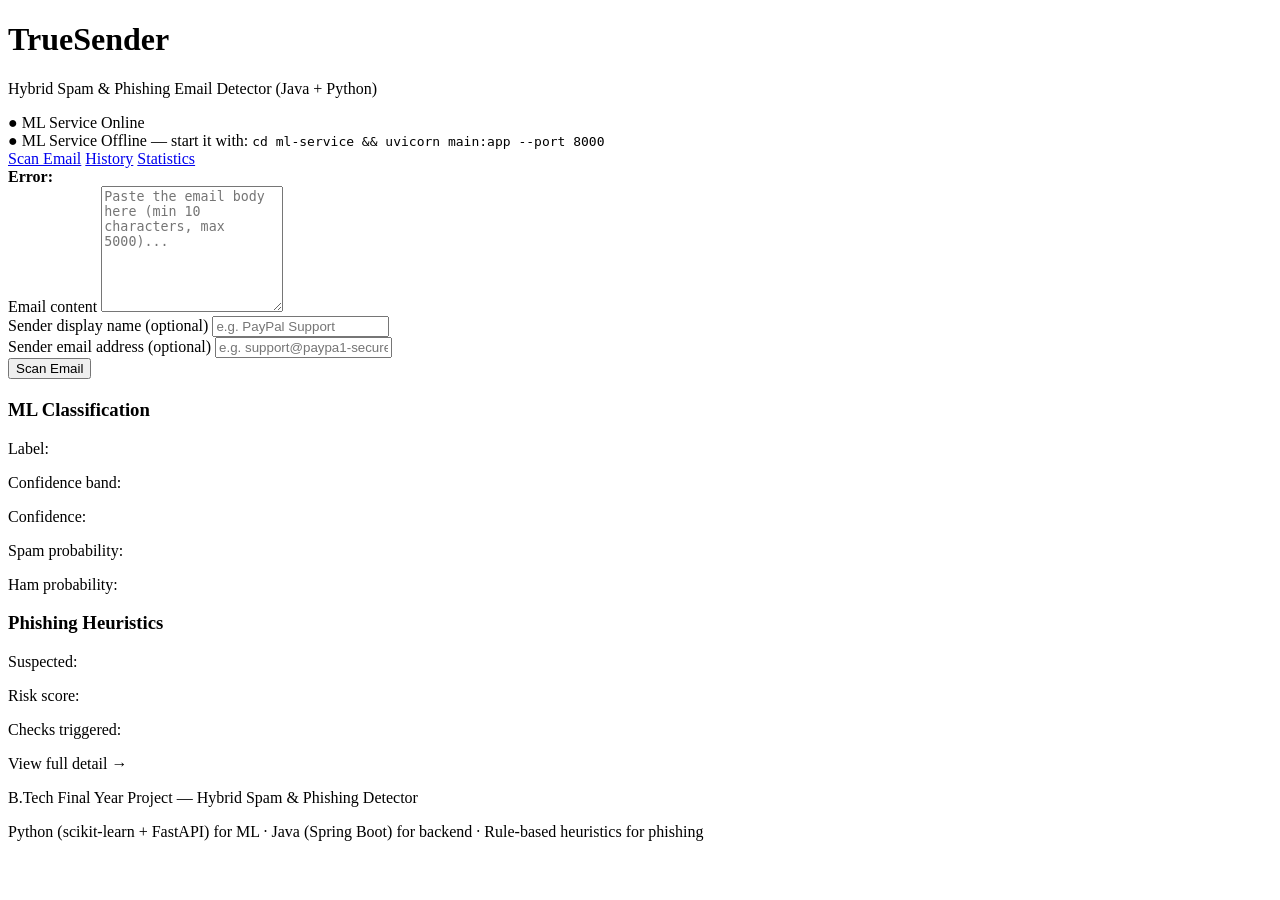
<file: backend/target/classes/templates/index.html>
<!DOCTYPE html>
<html lang="en" xmlns:th="http://www.thymeleaf.org">
<head>
    <meta charset="UTF-8">
    <title>TrueSender - Spam &amp; Phishing Email Detector</title>
    <link rel="stylesheet" th:href="@{/css/style.css}">
</head>
<body>
<div class="container">
    <header>
        <h1>TrueSender</h1>
        <p class="subtitle">Hybrid Spam &amp; Phishing Email Detector (Java + Python)</p>
        <div th:if="${mlServiceOnline}" class="status status-online">● ML Service Online</div>
        <div th:unless="${mlServiceOnline}" class="status status-offline">
            ● ML Service Offline — start it with: <code>cd ml-service &amp;&amp; uvicorn main:app --port 8000</code>
        </div>
    </header>

    <nav>
        <a href="/">Scan Email</a>
        <a href="/history">History</a>
        <a href="/stats">Statistics</a>
    </nav>

    <div th:if="${error}" class="alert alert-error">
        <strong>Error:</strong> <span th:text="${error}"></span>
    </div>

    <form method="post" action="/scan" class="scan-form">
        <label for="emailText">Email content</label>
        <textarea id="emailText" name="emailText" rows="8"
                  placeholder="Paste the email body here (min 10 characters, max 5000)..." required></textarea>

        <div class="form-row">
            <div class="form-col">
                <label for="senderDisplayName">Sender display name (optional)</label>
                <input type="text" id="senderDisplayName" name="senderDisplayName" placeholder="e.g. PayPal Support">
            </div>
            <div class="form-col">
                <label for="senderEmail">Sender email address (optional)</label>
                <input type="text" id="senderEmail" name="senderEmail" placeholder="e.g. support@paypa1-secure.ru">
            </div>
        </div>

        <button type="submit" class="btn-scan">Scan Email</button>
    </form>

    <div th:if="${result}" class="result-card"
         th:classappend="${result.finalVerdict == 'SAFE'} ? 'result-safe' :
                          (${result.finalVerdict == 'HIGH RISK'} ? 'result-danger' : 'result-warning')">
        <h2 th:text="${result.finalVerdict}"></h2>

        <div class="result-grid">
            <div class="result-section">
                <h3>ML Classification</h3>
                <p>Label: <strong th:text="${result.mlLabel}"></strong></p>
                <p>Confidence band: <strong th:text="${result.confidenceBand}"></strong></p>
                <p>Confidence: <span th:text="${#numbers.formatPercent(result.mlConfidence, 1, 0)}"></span></p>
                <p>Spam probability: <span th:text="${#numbers.formatPercent(result.spamProbability, 1, 0)}"></span></p>
                <p>Ham probability: <span th:text="${#numbers.formatPercent(result.hamProbability, 1, 0)}"></span></p>
            </div>
            <div class="result-section">
                <h3>Phishing Heuristics</h3>
                <p>Suspected: <strong th:text="${result.phishingSuspected ? 'YES' : 'NO'}"></strong></p>
                <p>Risk score: <strong th:text="${#numbers.formatPercent(result.phishingRiskScore, 1, 0)}"></strong></p>
                <p>Checks triggered: <span th:text="${result.phishingTriggeredChecks} + ' / ' + ${result.phishingTotalChecks}"></span></p>
                <p><a th:href="@{'/scan/' + ${result.id}}">View full detail →</a></p>
            </div>
        </div>
    </div>

    <footer>
        <p>B.Tech Final Year Project — Hybrid Spam &amp; Phishing Detector</p>
        <p class="tech-credits">Python (scikit-learn + FastAPI) for ML &middot; Java (Spring Boot) for backend &middot; Rule-based heuristics for phishing</p>
    </footer>
</div>
</body>
</html>
</file>
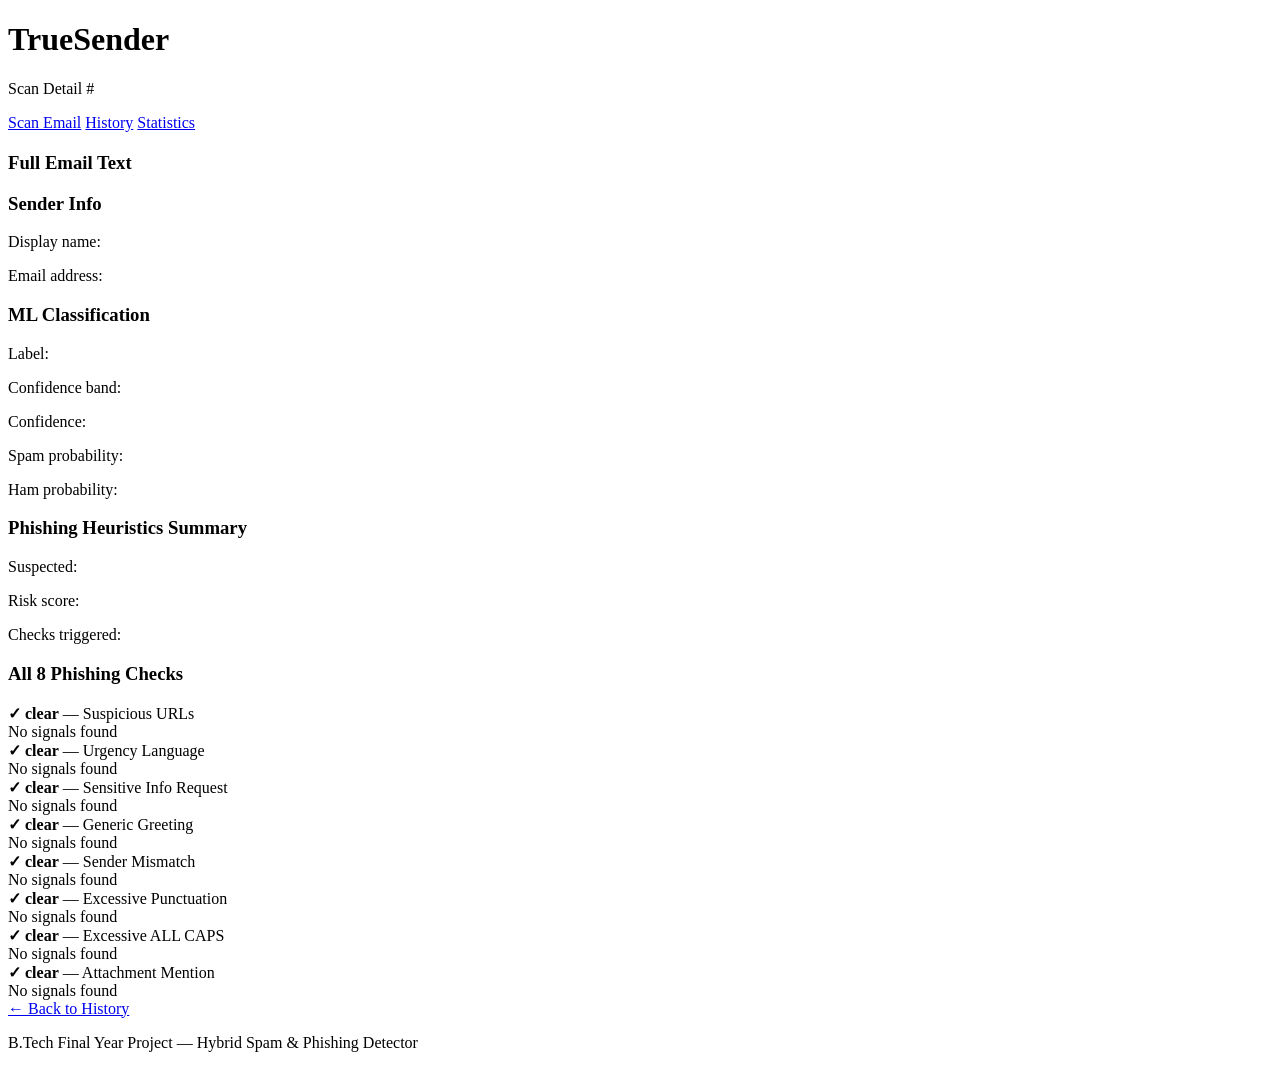
<file: backend/target/classes/templates/detail.html>
<!DOCTYPE html>
<html lang="en" xmlns:th="http://www.thymeleaf.org">
<head>
    <meta charset="UTF-8">
    <title>TrueSender - Scan Detail</title>
    <link rel="stylesheet" th:href="@{/css/style.css}">
</head>
<body>
<div class="container">
    <header>
        <h1>TrueSender</h1>
        <p class="subtitle">Scan Detail #<span th:text="${scan.id}"></span></p>
    </header>

    <nav>
        <a href="/">Scan Email</a>
        <a href="/history">History</a>
        <a href="/stats">Statistics</a>
    </nav>

    <div class="result-card"
         th:classappend="${scan.finalVerdict == 'SAFE'} ? 'result-safe' :
                          (${scan.finalVerdict == 'HIGH RISK'} ? 'result-danger' : 'result-warning')">
        <h2 th:text="${scan.finalVerdict}"></h2>
        <p class="timestamp" th:text="'Scanned: ' + ${#temporals.format(scan.scannedAt, 'dd-MM-yyyy HH:mm:ss')}"></p>
    </div>

    <div class="detail-section">
        <h3>Full Email Text</h3>
        <div class="email-box" th:text="${scan.emailText}"></div>
    </div>

    <div class="detail-section" th:if="${scan.senderDisplayName != null and !scan.senderDisplayName.isEmpty()}">
        <h3>Sender Info</h3>
        <p>Display name: <strong th:text="${scan.senderDisplayName}"></strong></p>
        <p>Email address: <strong th:text="${scan.senderEmail}"></strong></p>
    </div>

    <div class="result-grid">
        <div class="result-section">
            <h3>ML Classification</h3>
            <p>Label: <strong th:text="${scan.mlLabel}"></strong></p>
            <p>Confidence band: <strong th:text="${scan.confidenceBand}"></strong></p>
            <p>Confidence: <span th:text="${#numbers.formatPercent(scan.mlConfidence, 1, 0)}"></span></p>
            <p>Spam probability: <span th:text="${#numbers.formatPercent(scan.spamProbability, 1, 0)}"></span></p>
            <p>Ham probability: <span th:text="${#numbers.formatPercent(scan.hamProbability, 1, 0)}"></span></p>
        </div>
        <div class="result-section">
            <h3>Phishing Heuristics Summary</h3>
            <p>Suspected: <strong th:text="${scan.phishingSuspected ? 'YES' : 'NO'}"></strong></p>
            <p>Risk score: <strong th:text="${#numbers.formatPercent(scan.phishingRiskScore, 1, 0)}"></strong></p>
            <p>Checks triggered: <span th:text="${scan.phishingTriggeredChecks} + ' / ' + ${scan.phishingTotalChecks}"></span></p>
        </div>
    </div>

    <div class="detail-section">
        <h3>All 8 Phishing Checks</h3>
        <div id="checks-container" class="checks-grid"></div>
        <script th:inline="javascript">
            /*<![CDATA[*/
            const rawDetails = /*[[${scan.phishingDetailsJson}]]*/ '{}';
            try {
                const checks = JSON.parse(rawDetails);
                const container = document.getElementById('checks-container');
                const labels = {
                    suspicious_urls: 'Suspicious URLs',
                    urgency_language: 'Urgency Language',
                    sensitive_info: 'Sensitive Info Request',
                    generic_greeting: 'Generic Greeting',
                    sender_mismatch: 'Sender Mismatch',
                    excessive_punctuation: 'Excessive Punctuation',
                    all_caps: 'Excessive ALL CAPS',
                    attachment_mention: 'Attachment Mention'
                };
                Object.keys(labels).forEach(key => {
                    const check = checks[key] || { triggered: false, details: [] };
                    const div = document.createElement('div');
                    div.className = 'check-item ' + (check.triggered ? 'check-triggered' : 'check-clear');
                    const detailsText = (check.details && check.details.length > 0)
                        ? check.details.join(', ') : 'No signals found';
                    div.innerHTML = '<strong>' + (check.triggered ? '⚠ TRIGGERED' : '✓ clear') + '</strong> — ' +
                        labels[key] + '<div class="check-details">' + detailsText + '</div>';
                    container.appendChild(div);
                });
            } catch (e) {
                document.getElementById('checks-container').textContent = 'Check details unavailable.';
            }
            /*]]>*/
        </script>
    </div>

    <a href="/history" class="btn-back">← Back to History</a>

    <footer>
        <p>B.Tech Final Year Project — Hybrid Spam &amp; Phishing Detector</p>
    </footer>
</div>
</body>
</html>
</file>
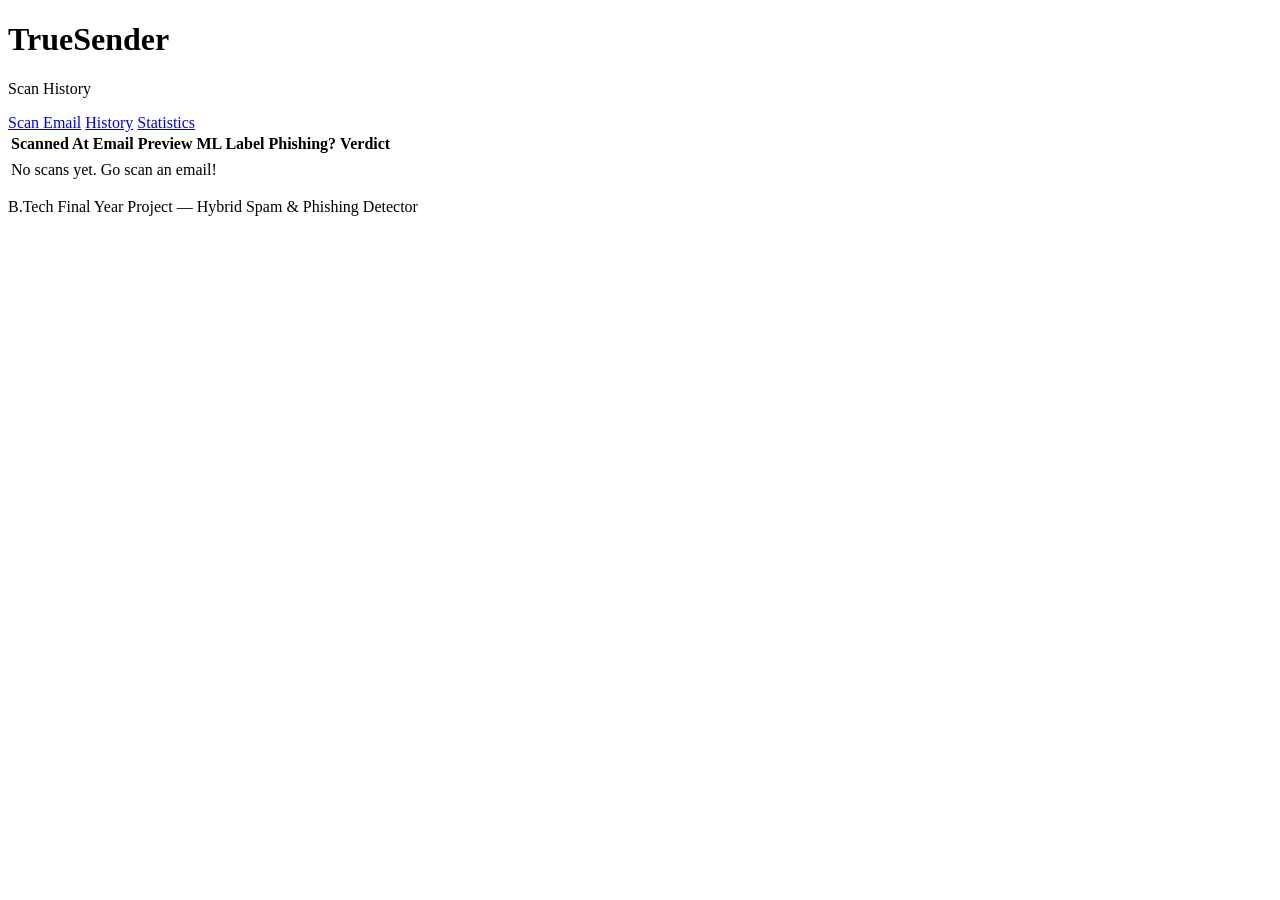
<file: backend/target/classes/templates/history.html>
<!DOCTYPE html>
<html lang="en" xmlns:th="http://www.thymeleaf.org">
<head>
    <meta charset="UTF-8">
    <title>TrueSender - Scan History</title>
    <link rel="stylesheet" th:href="@{/css/style.css}">
</head>
<body>
<div class="container">
    <header>
        <h1>TrueSender</h1>
        <p class="subtitle">Scan History</p>
    </header>

    <nav>
        <a href="/">Scan Email</a>
        <a href="/history">History</a>
        <a href="/stats">Statistics</a>
    </nav>

    <table class="history-table">
        <thead>
        <tr>
            <th>Scanned At</th>
            <th>Email Preview</th>
            <th>ML Label</th>
            <th>Phishing?</th>
            <th>Verdict</th>
        </tr>
        </thead>
        <tbody>
        <tr th:each="scan : ${scans}" class="clickable-row" th:onclick="'window.location=\'/scan/' + ${scan.id} + '\''">
            <td th:text="${#temporals.format(scan.scannedAt, 'dd-MM-yyyy HH:mm')}"></td>
            <td th:text="${#strings.abbreviate(scan.emailText, 60)}"></td>
            <td>
                <span th:text="${scan.mlLabel}"
                      th:classappend="${scan.mlLabel == 'spam'} ? 'badge badge-spam' : 'badge badge-ham'"></span>
            </td>
            <td th:text="${scan.phishingSuspected ? 'Yes' : 'No'}"></td>
            <td th:text="${scan.finalVerdict}"></td>
        </tr>
        <tr th:if="${scans.isEmpty()}">
            <td colspan="5" class="empty-state">No scans yet. Go scan an email!</td>
        </tr>
        </tbody>
    </table>

    <footer>
        <p>B.Tech Final Year Project — Hybrid Spam &amp; Phishing Detector</p>
    </footer>
</div>
</body>
</html>
</file>
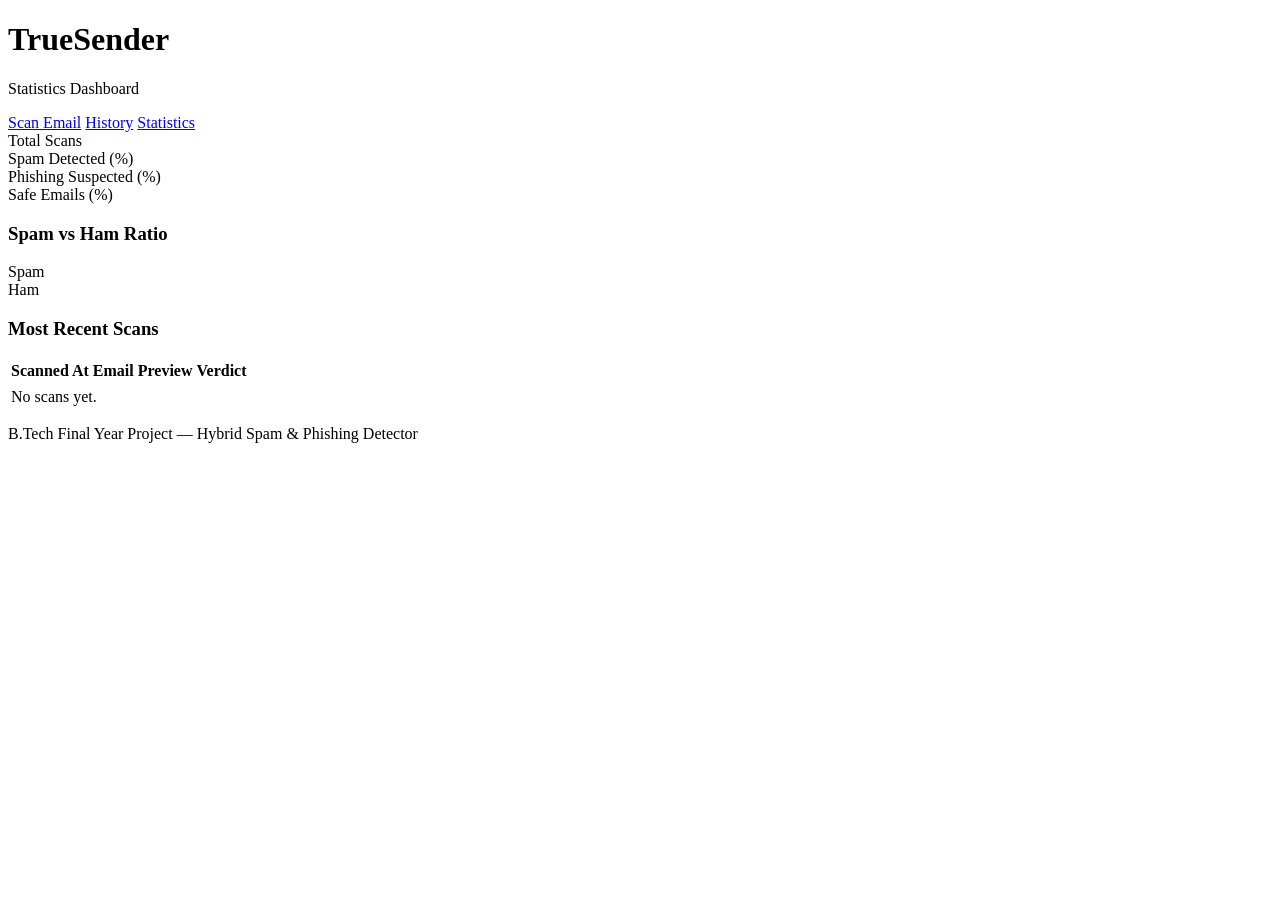
<file: backend/target/classes/templates/stats.html>
<!DOCTYPE html>
<html lang="en" xmlns:th="http://www.thymeleaf.org">
<head>
    <meta charset="UTF-8">
    <title>TrueSender - Statistics</title>
    <link rel="stylesheet" th:href="@{/css/style.css}">
</head>
<body>
<div class="container">
    <header>
        <h1>TrueSender</h1>
        <p class="subtitle">Statistics Dashboard</p>
    </header>

    <nav>
        <a href="/">Scan Email</a>
        <a href="/history">History</a>
        <a href="/stats">Statistics</a>
    </nav>

    <div class="stats-grid">
        <div class="stat-card">
            <div class="stat-number" th:text="${stats.total}"></div>
            <div class="stat-label">Total Scans</div>
        </div>
        <div class="stat-card">
            <div class="stat-number" th:text="${stats.spamCount}"></div>
            <div class="stat-label">Spam Detected (<span th:text="${#numbers.formatDecimal(stats.spamPercent, 1, 1)}"></span>%)</div>
        </div>
        <div class="stat-card">
            <div class="stat-number" th:text="${stats.phishingCount}"></div>
            <div class="stat-label">Phishing Suspected (<span th:text="${#numbers.formatDecimal(stats.phishingPercent, 1, 1)}"></span>%)</div>
        </div>
        <div class="stat-card">
            <div class="stat-number" th:text="${stats.safeCount}"></div>
            <div class="stat-label">Safe Emails (<span th:text="${#numbers.formatDecimal(stats.safePercent, 1, 1)}"></span>%)</div>
        </div>
    </div>

    <div class="chart-card">
        <h3>Spam vs Ham Ratio</h3>
        <div class="bar-chart">
            <div class="bar-row">
                <span class="bar-label">Spam</span>
                <div class="bar-track">
                    <div class="bar-fill bar-spam" th:style="'width: ' + ${stats.total == 0 ? 0 : (stats.spamCount * 100.0 / stats.total)} + '%'"></div>
                </div>
                <span th:text="${stats.spamCount}"></span>
            </div>
            <div class="bar-row">
                <span class="bar-label">Ham</span>
                <div class="bar-track">
                    <div class="bar-fill bar-ham" th:style="'width: ' + ${stats.total == 0 ? 0 : (stats.hamCount * 100.0 / stats.total)} + '%'"></div>
                </div>
                <span th:text="${stats.hamCount}"></span>
            </div>
        </div>
    </div>

    <div class="recent-card">
        <h3>Most Recent Scans</h3>
        <table class="history-table">
            <thead>
            <tr>
                <th>Scanned At</th>
                <th>Email Preview</th>
                <th>Verdict</th>
            </tr>
            </thead>
            <tbody>
            <tr th:each="scan : ${stats.recentScans}" class="clickable-row" th:onclick="'window.location=\'/scan/' + ${scan.id} + '\''">
                <td th:text="${#temporals.format(scan.scannedAt, 'dd-MM-yyyy HH:mm')}"></td>
                <td th:text="${#strings.abbreviate(scan.emailText, 50)}"></td>
                <td th:text="${scan.finalVerdict}"></td>
            </tr>
            <tr th:if="${stats.recentScans.isEmpty()}">
                <td colspan="3" class="empty-state">No scans yet.</td>
            </tr>
            </tbody>
        </table>
    </div>

    <footer>
        <p>B.Tech Final Year Project — Hybrid Spam &amp; Phishing Detector</p>
    </footer>
</div>
</body>
</html>
</file>
